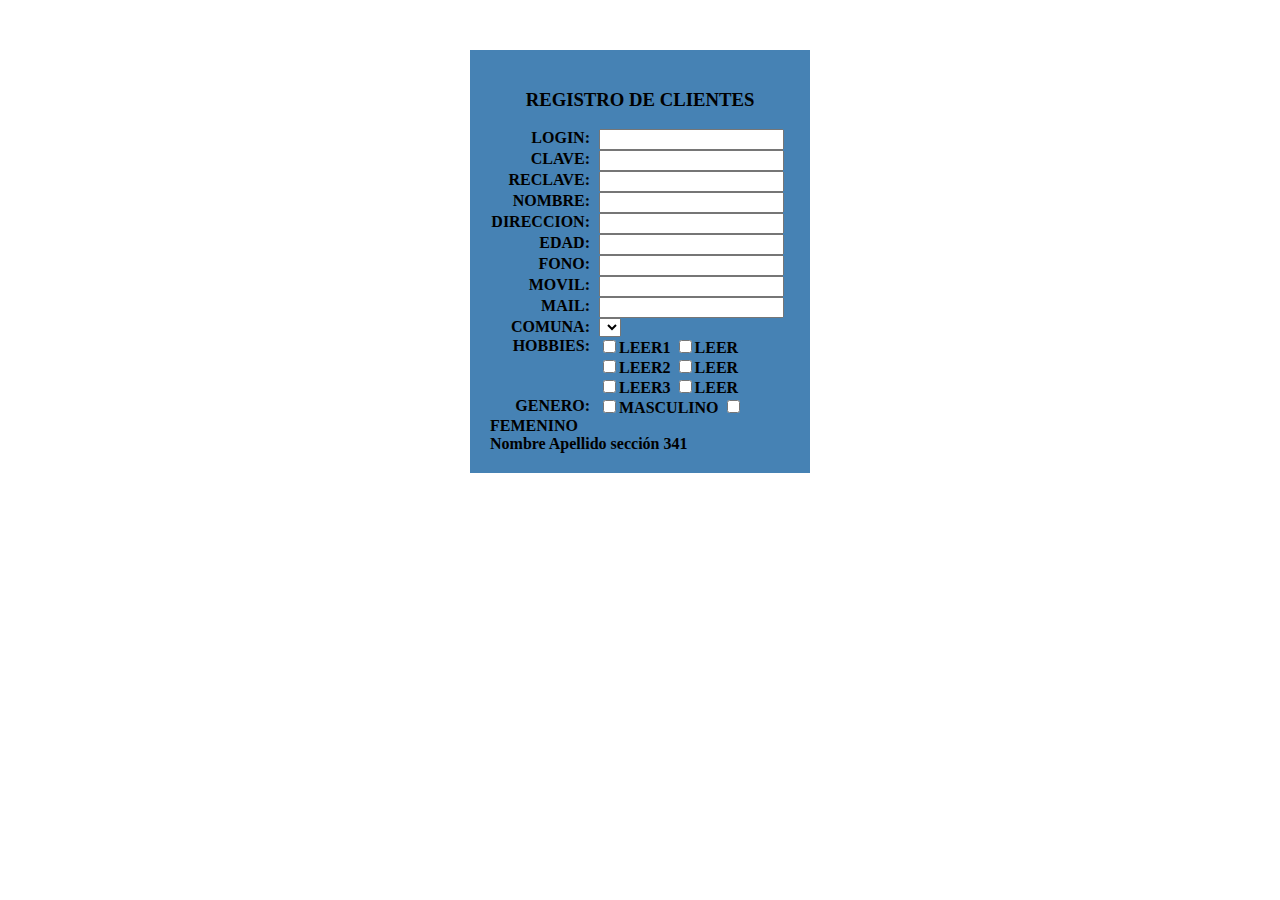
<file: Formulario/index.html>
﻿<!doctype html>
<html>
<head>
   <meta charset="UTF-8" />
   <link rel="stylesheet" href="css/estilo.css" />
</head>
<body>
    <form name="form1" id="form1" method="get" action="#">
		<center><h3><strong>REGISTRO DE CLIENTES</stron></h3></center>	  

	 <div>
	       <label class="label" for="login">LOGIN:</label>
		   <input type="text" name="login" id="login" />
	   </div>
 <div>
	       <label class="label" for="login">CLAVE:</label>
		   <input type="text" name="login" id="login" />
	   </div>
 <div>
	       <label class="label" for="login">RECLAVE:</label>
		   <input type="text" name="login" id="login" />
	   </div>
 <div>
	       <label class="label" for="login">NOMBRE:</label>
		   <input type="text" name="login" id="login" />
	   </div>
 <div>
	       <label class="label" for="login">DIRECCION:</label>
		   <input type="text" name="login" id="login" />
	   </div>
 <div>
	       <label class="label" for="login">EDAD:</label>
		   <input type="text" name="login" id="login" />
	   </div>
 <div>
	       <label class="label" for="login">FONO:</label>
		   <input type="text" name="login" id="login" />
	   </div>
 <div>
	       <label class="label" for="login">MOVIL:</label>
		   <input type="text" name="login" id="login" />
	   </div>
 <div>
	       <label class="label" for="login">MAIL:</label>
		   <input type="text" name="login" id="login" />
	   </div>
<label class="label" for="login">COMUNA:</label>
<select>
  <option value="volvo"></option>
  <option value="saab"></option>
  <option value="mercedes"></option>
  <option value="audi"></option>
</select>
	  <div>
	       <label class="label" for="hobbies">HOBBIES:</label>
		<span>
		<input type="checkbox">LEER1
			<br>
		<input type="checkbox">LEER2
			<br>
		<input type="checkbox">LEER3
		</span>
		<span>
		<input type="checkbox">LEER
			<br>
		<input type="checkbox">LEER
			<br>	
		<input type="checkbox">LEER
</span>
	  </div>
          <div>
		<label class="label" for="genero">GENERO:</label>
		<input type="checkbox">MASCULINO
		<input type="checkbox">FEMENINO
	  </div> 	
	
	</form>
  
  <footer>
    <span>Nombre Apellido sección 341</span>
  </footer>
</div>
</body>
</html>
</file>
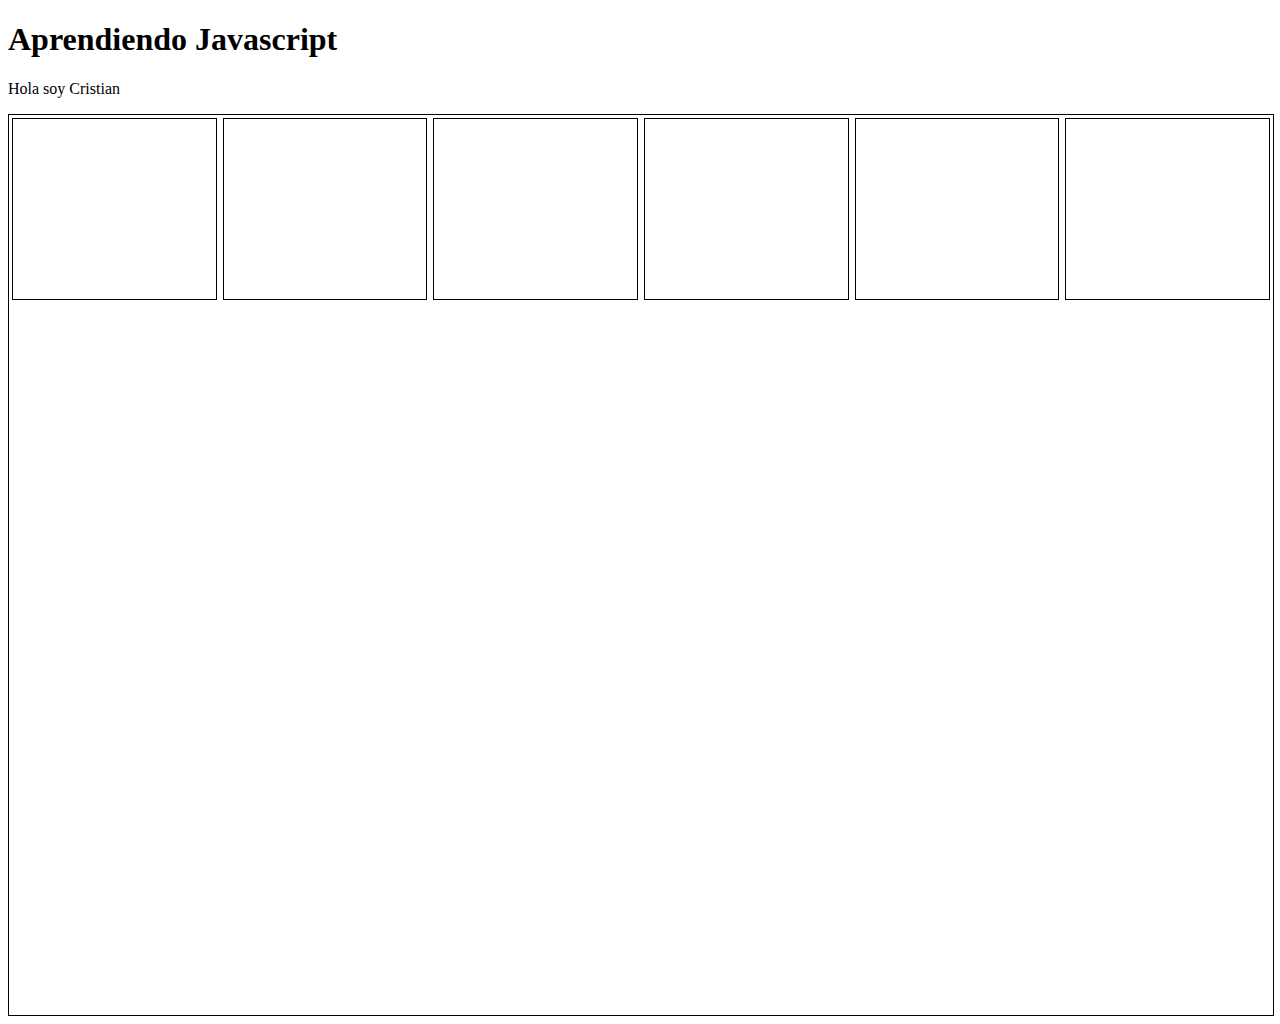
<file: Javascript/index.html>
<!DOCTYPE html>
<html lang="en">
<head>
    <meta charset="UTF-8">
    <meta name="viewport" content="width=device-width, initial-scale=1.0">
    <meta http-equiv="X-UA-Compatible" content="ie=edge">
    <title>Document</title>
</head>
<body>
    

        <h1> Aprendiendo Javascript</h1>
        <p>Hola soy Cristian</p>

<div id="datos"></div>

        <section style="width: 100%; height: 100vh; border: 1px black solid; flex-direction: row; display: flex;" >
        
                <div onclick="mostrartexto()" id="item" style="border: solid black 1px; margin: 3px; width: 20%; height: 20%;">
                </div>
                <div onclick="mostrartexto()" id="item" style="border: solid black 1px; margin: 3px; width: 20%; height: 20%;">
                </div> 
                <div onclick="mostrartexto()" id="item" style="border: solid black 1px; margin: 3px; width: 20%; height: 20%;">
                </div> 
                <div onclick="mostrartexto()" id="item" style="border: solid black 1px; margin: 3px; width: 20%; height: 20%;">
                </div> 
                <div onclick="mostrartexto()" id="item" style="border: solid black 1px; margin: 3px; width: 20%; height: 20%;">
                </div> 
                <div onclick="mostrartexto()" id="item" style="border: solid black 1px; margin: 3px; width: 20%; height: 20%;">
                </div>

        </section>


        <script> 

                function mostrartexto(){

                        var cuadro = document.getElementById("item");
                        cuadro.innerHTML = `
                        
                                <h1> Hola mundo </h1>
                        
                        
                        `;        
        
                        cuadro.style.width = "300px"
                        cuadro.style.height = "300px"

                //         document.getElementById("id").style.property="value"    
                }
        
        
        
        
        </script>

</body>
</html>
</file>
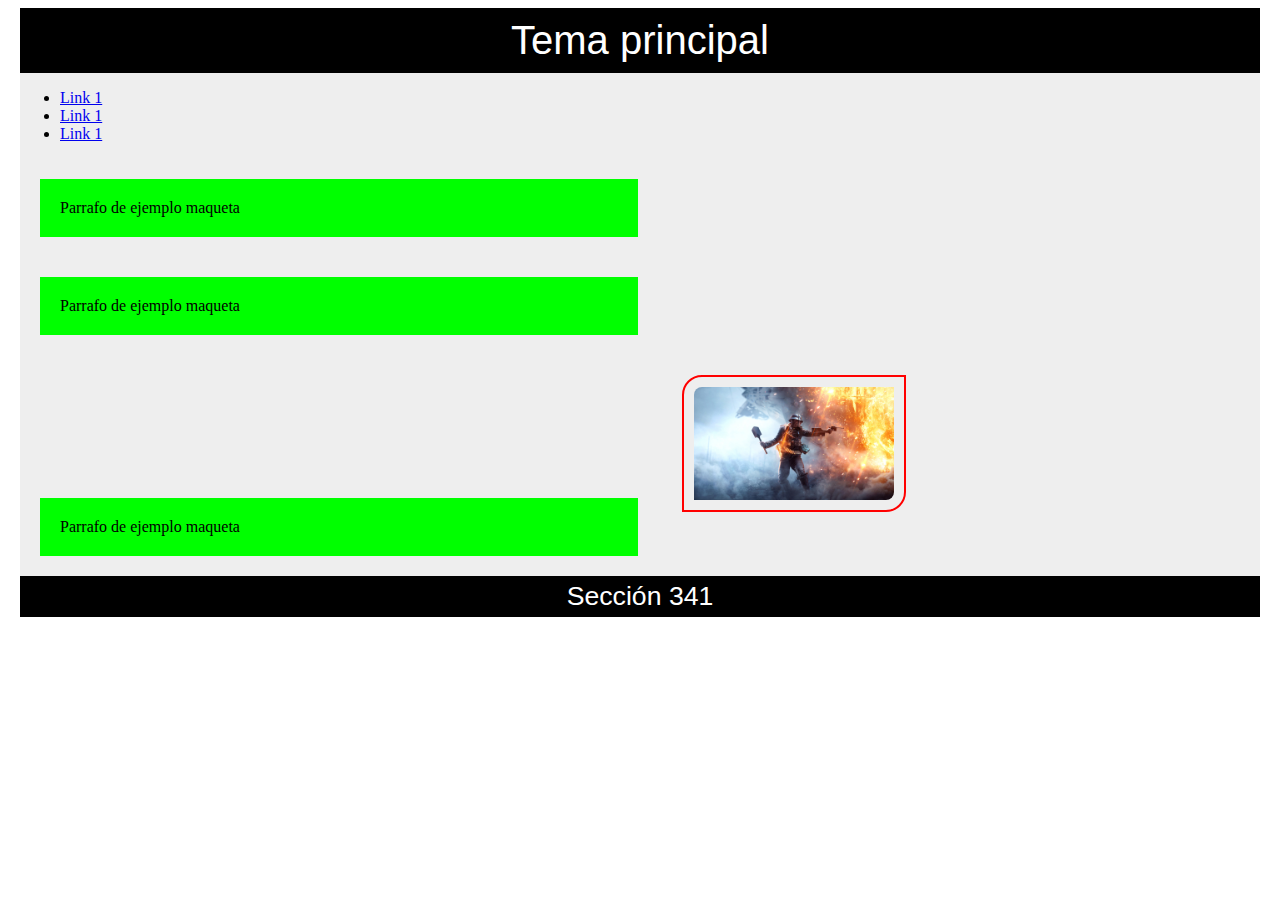
<file: Maqueta/index.html>
<!doctype  html>

<html>

<head>	
	<title>Maqueta 341</title>
	<meta charset="UTF-8" />
	<link rel="stylesheet" href="css/estilo.css" />
</head>
<body>

	<div id="contenedor">
	<header>
		Tema principal	
	</header>
	<nav>
		<ul>
			<li><a href="#"> Link 1 </a></li>
			<li><a href="#"> Link 1 </a></li>
			<li><a href="#"> Link 1 </a></li>		
		</ul>
	</nav>
	<section>
				<p>Parrafo de ejemplo maqueta</p>
				<p>Parrafo de ejemplo maqueta</p>
				<p>Parrafo de ejemplo maqueta</p>

		<img	class="img1"	src="imagenes/battlefield-1-giants-shadow.jpg" />
	</section>
	<footer>
		</span> Sección 341 <span>
	</footer>	
	</div>
	</body>
</html>
</file>
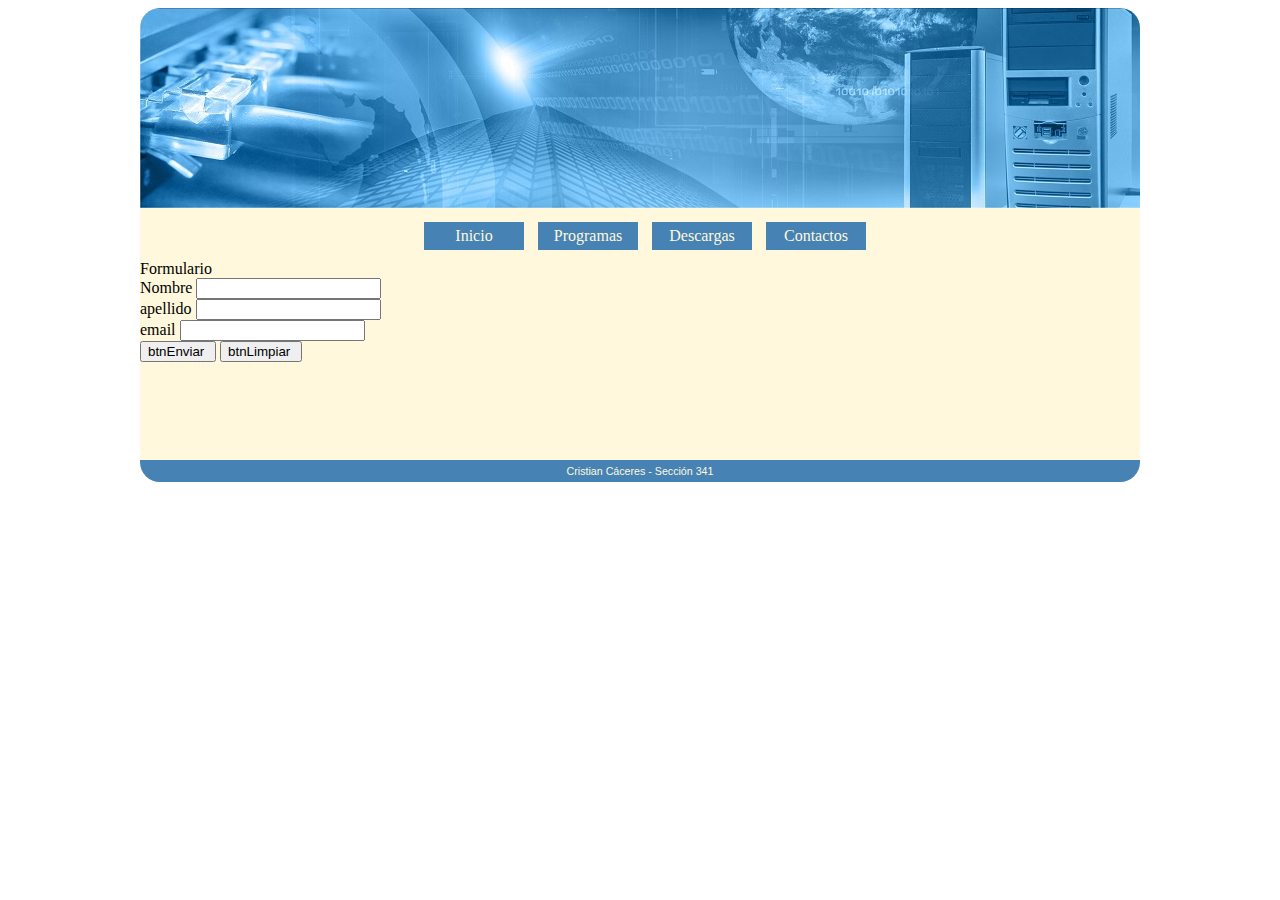
<file: Formulario Tec/Nueva carpeta/index.html>
<!doctype html>
<html>
<head>
   <title></title>
   <meta charset="UTF-8" />
   	<link rel="stylesheet" href="css/estilo.css" />

    </head>
<body>
<!-- Comentarios HTML -->
<div id="contenedor">
	<header>
	   <img class="img1" src="imagenes/banner.jpg" />
	</header>
    <nav class="h">
       <ul>
	     <li> <a href="#"> Inicio </a> </li>
		 <li> <a href="#"> Programas </a> </li>
		 <li> <a href="#"> Descargas</a> </li>
		 <li> <a href="#"> Contactos</a> </li>
	   </ul>
   </nav>
   <section id="contenido">
		Formulario
		<form name="form1" id="form1" method="get" action="#">
				<div>
					<label class="label" for="nombre">Nombre</label>
					<input type="text" name="nombre" id="nombre" />
				</div>
				<div>
					<label class="label" for="apellido">apellido</label>
					<input type="text" name="apellido" id="apellido" />
				</div>
				<div>
					<label class="label" for="email">email</label>
					<input type="text" name="email" id="email" />
				</div>	
				<input type="submit" name="btnEnviar" id="btnEnviar" value="btnEnviar "/>
				<input type="submit" name="btnLimpiar" id="btnLimpiar" value="btnLimpiar "/>
		</form>
   </section>
   <footer>
       <span> Cristian Cáceres - Sección 341 </span>
</footer>
</div>
</body>
</html>
</file>
<file: Formulario/css/estilo.css>
#form1{
	background-color:#4682b4;
	width:300px;
	padding:20px;
	margin:50px auto;
}
.label{
	display:inline-block;
	width:100px;
	text-align:right;
	margin-right:5px;
	vertical-align:top;	
	padding:12;
	
}
.centro{
	text-align:center;
	margin:5px;
	border:50px;
}

span{
	display:inline-block;
}
</file>
<file: Maqueta/css/estilo.css>
#contenedor{
	width:1240px;
	background-color:#eee;
	margin:0px auto;
}
header{
	color:#fff;
	background-color:#000;
	text-align:center;
	font-family:Arial;
	font-size:30pt;
	padding:10px;
}
footer{
	color:#fff;
	background-color:#000;
	text-align:center;
	font-family:Arial;
	font-size:20pt;
	padding:5px;
}
p{
	background-color:#0f0;
	margin:20px;
	padding:20px;
	width:45%;
	display:inline-block;
}
.img1{
	width:200px;
	margin:20px;		
	border:2px solid #f00;	
	padding:10px;
	border-radius:20px  0px;
}
</file>
<file: Formulario Tec/Nueva carpeta/css/estilo.css>
#contenedor{
	width:1000px;
	background-color:#fff8dc;
	margin:0px auto;
	border-radius:20px;


}

footer{
	color:#fff8dc;
	background-color:#4682b4 ;
	text-align:center;
	font-family:Arial;
	font-size:8pt;
	padding:5px;
	border-radius:0px 0px 20px 20px;
}
section{
	min-height:200px;
	
	
}

.img1{
	width:1000px;
	margin:0px;
	padding:0px;
	border-radius:20px 20px 0px 0px;
}

nav.h{
	text-align:center;
	
}
nav.h ul{
	background-color:#fff8dc ;
	margin:0px;
	list-style:none;
	padding:0px;
}
nav.h ul li{
	display:inline-block;
}
nav.h ul li a{
	display:block;
	width:100px;
	background-color:#4682b4 ;
	color:#fff8dc ;
	text-align:center;
	padding:5px 0px;
	margin:10px 0px 10px 10px;
	text-decoration:none;
	border-radius:0px;
	transition:1s all ease-in;
}
nav.h ul li a:hover{
	background-color:#008;
	color:#fff8dc;
	border-radius:0px;
	transition:1s all ease-out;
}

section{
			background-color:#fff8dc;

	
}

form{

	
}
</file>
